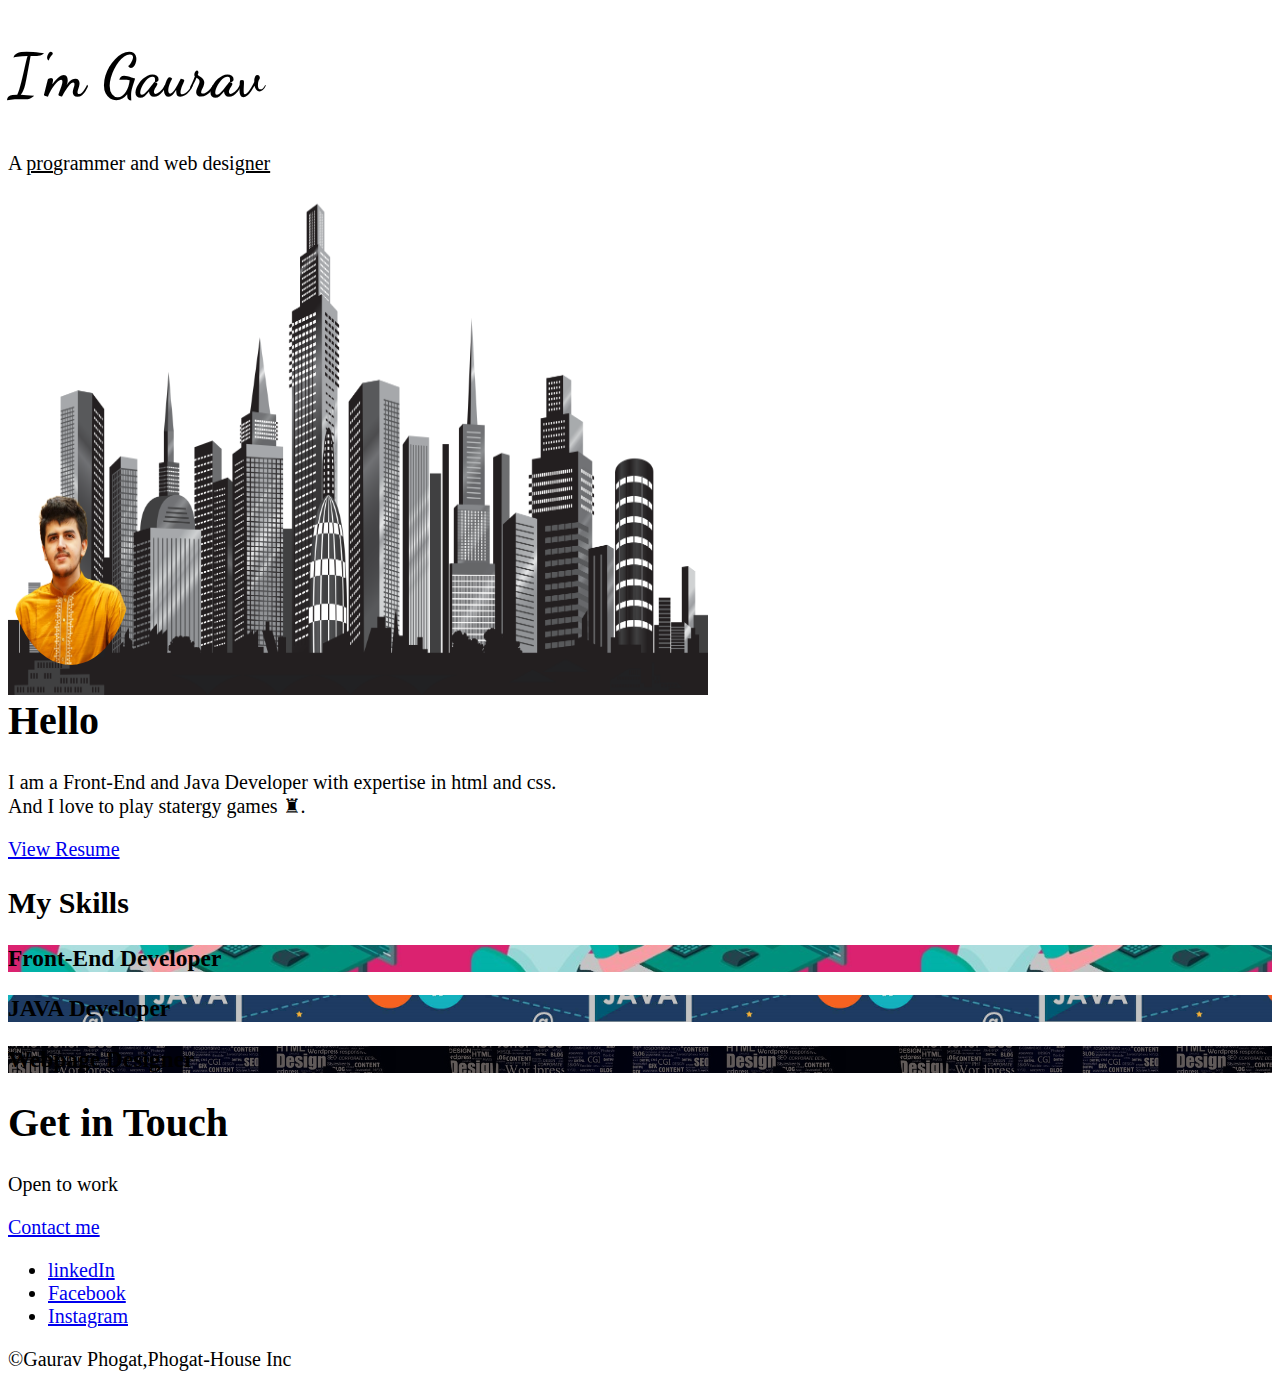
<file: index.html>
<!DOCTYPE html>
<html lang="en">
<head>
    <meta charset="UTF-8">
    <meta name="viewport" content="width=device-width, initial-scale=1.0">
    <link href="https://cdn.jsdelivr.net/npm/bootstrap@5.3.2/dist/css/bootstrap.min.css" rel="stylesheet"
     integrity="sha384-T3c6CoIi6uLrA9TneNEoa7RxnatzjcDSCmG1MXxSR1GAsXEV/Dwwykc2MPK8M2HN" crossorigin="anonymous">
     <link rel="preconnect" href="https://fonts.googleapis.com">
     <link rel="preconnect" href="https://fonts.gstatic.com" crossorigin>
     <link href="https://fonts.googleapis.com/css2?family=Dancing+Script:wght@700&display=swap" rel="stylesheet">
     <link rel="stylesheet" href="./Style/style.css">
     <title>Gaurav Phogat</title>
</head>
<body>
    <!--top hero-->
    <div class="px-4 pt-5 my-5 text-center border-bottom container">
        <h1 id="top-line" class="fw-bold mt-5" style="font-size: 3rem;">I'm Gaurav</h1>
        <div class="col-lg-6 col-sm-12 mx-auto">
          <p class="col col-sm-12 lead mb-4 mt-5" >A <u>pro</u>grammer and web desi<u>gner</u></p>
        </div>
        <div class="overflow-hidden" style="max-height: 30vh;">
          <div class="col col-sm-12 container px-5">
            <img src="./assets/images/R.png" class="img-fluid rounded-3 mb-4" alt="Example image" width="700" height="500" loading="lazy">
          </div>
        </div>
    </div>
 <!--resume-->
    <div class="container my-5">
         <div class="p-5 text-center bg-body-tertiary rounded-3">
            <img src="./assets/images/AOzlb8pshDpZAAAAAElFTkSuQmCC.png" class="img-fluid" height="200px" width="125px" style="border-radius: 50%;" loading="lazy">
            <h1 class=" mt-4">Hello</h1>
          <p class="col-lg-8 col-sm-12 mx-auto mt-5">
           I am a Front-End and Java Developer with expertise in html and css. <br/>
           And I love to play statergy games ♜.     
          </p>
            <a class="btn btn-dark" href="./Resume Project/index.html" role="button">View Resume</a>
        </div>
      </div>
      

<!--skills section-->
      <div class="container px-4 py-5" id="custom-cards">
        <h2 class="pb-2 border-bottom">My Skills</h2>
    
        <div class="row row-cols-1 row-cols-lg-3 align-items-stretch g-4 py-5">
          <div class="col">
            <div class="card card-cover h-100 overflow-hidden text-bg-dark rounded-4 shadow-lg" style="background-image: url('./assets/images/front-end-developer.jpg');
            background-size: 50vh; background-position: center;">
              <div class="d-flex flex-column h-100 pb-3 p-5 text-white text-shadow-1" style="justify-content: flex-end;">
                <h3 class="pt-5 mt-5  display-6 lh-1 fw-bold" >Front-End Developer</h3>
              </div>
            </div>
          </div>
    
          <div class="col">
            <div class="card card-cover h-100 overflow-hidden text-bg-dark rounded-4 shadow-lg" style="background-image: url('./assets/images/java.png'); 
            background-size: 50vh; background-position: center;">
              <div class="d-flex flex-column h-100 p-5 pb-3 text-white text-shadow-1" style="justify-content: flex-end;">
                <h3 class="pt-5 mt-5 display-6 lh-1 fw-bold">JAVA Developer</h3>
              </div>
            </div>
          </div>
    
          <div class="col">
            <div class="card card-cover h-100 overflow-hidden text-bg-dark rounded-4 shadow-lg" style="background-image: url('./assets/images/web-design.png');
             background-size: 50vh; background-position: center;">
              <div class="d-flex flex-column h-100 p-5 pb-3 text-shadow-1" style="justify-content: flex-end;">
                <h3 class="pt-5 mt-5 display-6 lh-1 fw-bold">Webpage Designer</h3>
              </div>
            </div>
          </div>
        </div>
      </div>

      <!--Contact Info-->
      <div class="container">
      <div class="px-4 py-5 my-5 text-center">
        <h1 class="display-5 fw-bold text-body-emphasis">Get in Touch</h1>
        <div class="col-lg-6 mx-auto">
          <p class="mt-4 mb-4 lead">Open to work</p>
          <div>
            <a class="btn btn-dark" href="mailto:gauravphogat02@gmail.com" role="button">Contact me</a>
          </div>
        </div>
      </div>
      </div>    
      <!--footer-->
      <div class="container">
        <footer class="py-3 my-4">
          <ul class="nav justify-content-center border-bottom pb-3 mb-3">
            <li class="nav-item"><a href="https://www.linkedin.com/in/gaurav-phogat-33026b176" class="nav-link px-2 text-body-secondary">linkedIn</a></li>
            <li class="nav-item"><a href="#" class="nav-link px-2 text-body-secondary">Facebook</a></li>
            <li class="nav-item"><a href="#" class="nav-link px-2 text-body-secondary">Instagram</a></li>
          </ul>
          <p class="text-center text-body-secondary">©Gaurav Phogat,Phogat-House Inc</p>
        </footer>
      </div>
</body>
</html>
</file>
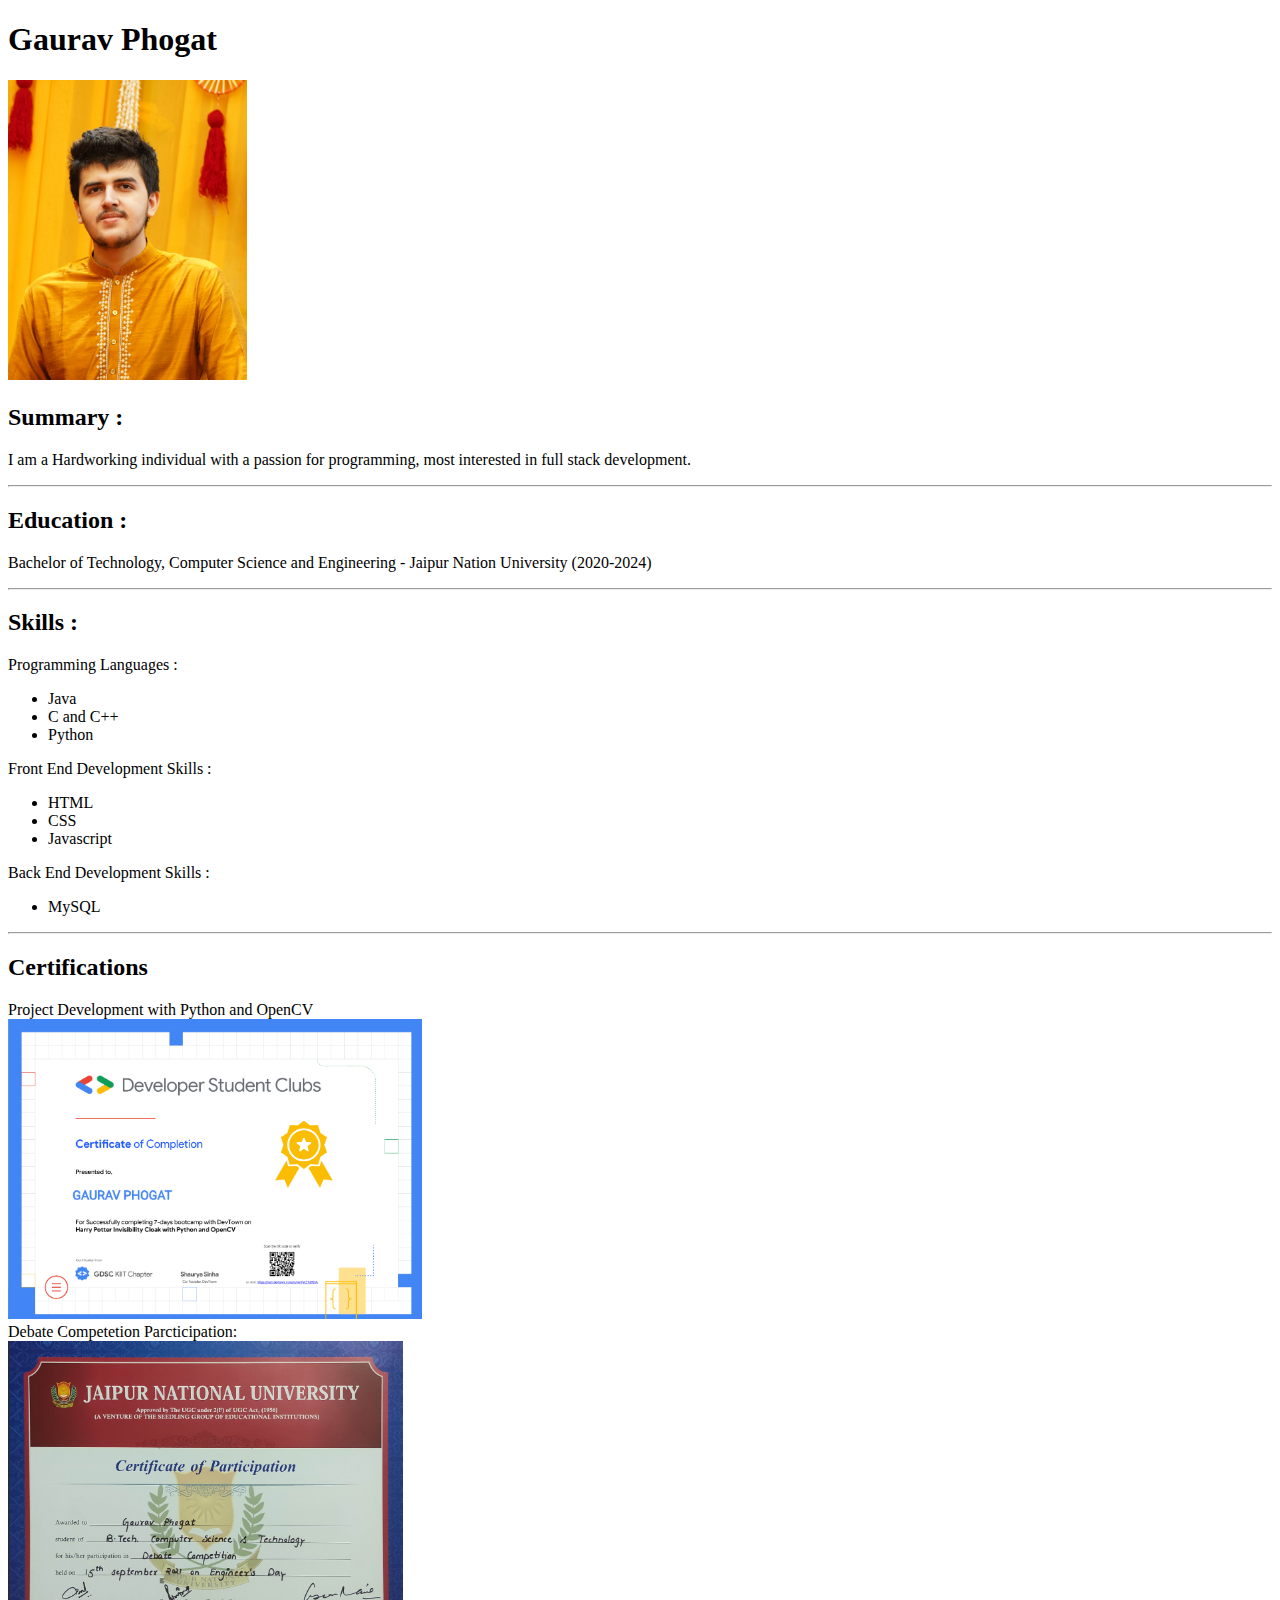
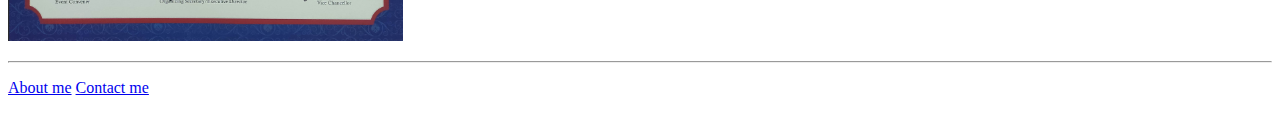
<file: Resume Project/index.html>
<!DOCTYPE html>
<html lang="en">
<head>
    <meta charset="UTF-8">
    <meta name="viewport" content="width=device-width, initial-scale=1.0">
    <title>Resume</title>
</head>
<body>
    <h1>Gaurav Phogat</h1>
    <img height="300" src="./Assets/Images/Profile_picture.JPG"/>
    <h2>Summary :</h2>
    <p>I am a Hardworking individual with a passion for programming, most interested in full stack development.</p>
    <hr/>
    <h2>Education :</h2>
    <p>Bachelor of Technology, Computer Science and Engineering - Jaipur Nation University (2020-2024)</p>
    <hr/>
    <h2>Skills :</h2>
    <P>Programming Languages :
       <ul>
        <li>Java</li>
        <li>C and C++</li>
        <li>Python</li>
       </ul>
       Front End Development Skills :
       <ul>
        <li>HTML</li>
        <li>CSS</li>
        <li>Javascript</li>
       </ul>
       Back End Development Skills :  
       <ul>
        <li>MySQL</li>
       </ul>
    </P>
    <hr/>
    <h2>Certifications</h2>
    <p>
        Project Development with Python and OpenCV<br/>
        <img height="300" src="./Assets/Images/7day_workshop.png"/><br/>
        
        Debate Competetion Parcticipation:<br/>
        
        <img height="300" src="./Assets/Images/Debate Competition.png"/><br/>
    </p>
    <hr/>
    <p>
        <a href="./Public/About_me.html">About me</a>
        <a href="./Public/Contact_me.html">Contact me</a>
    </p>
</body>
</html>
</file>
<file: Style/style.css>
html {
    font-size:20px;
}
#top-line {
font-family: 'Dancing Script', cursive;
}

@media (max-width:698px){
    html{
        font-size:15px;
    }
    a.btn {
        padding-left: 10%;
        padding-right: 10%;
    }
}

@media (max-width:400px) {
    html{
        font-size:12px;
    }
    a.btn {
        padding-left: 10%;padding-right: 10%;
    }
}
</file>
